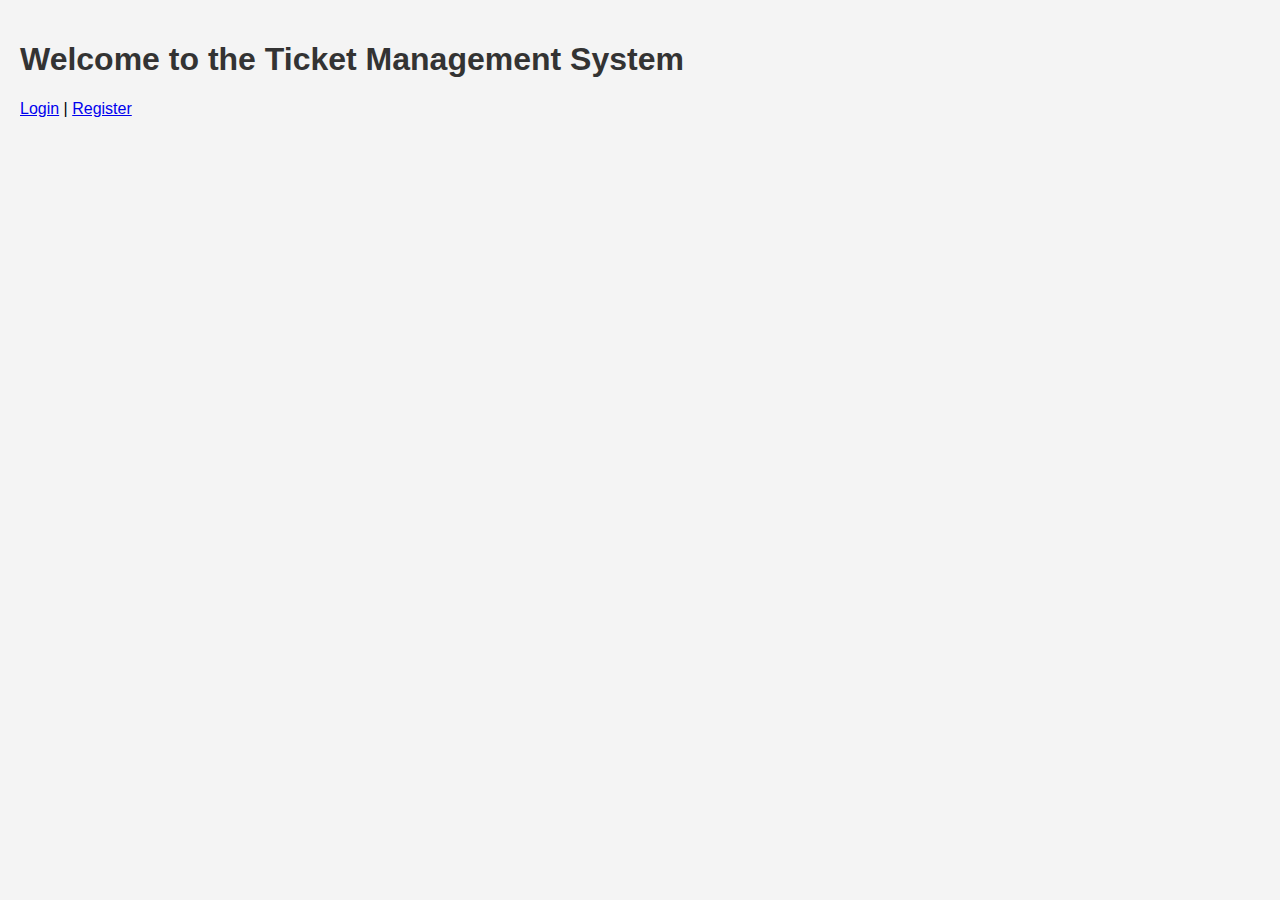
<file: index.html>
<!DOCTYPE html>
<html lang="en">
<head>
    <meta charset="UTF-8">
    <meta name="viewport" content="width=device-width, initial-scale=1.0">
    <link rel="stylesheet" href="style.css">
    <title>Ticket Management System</title>
</head>
<body>
    <h1>Welcome to the Ticket Management System</h1>
    <a href="login.html">Login</a> | <a href="register.html">Register</a>
</body>
</html>
</file>
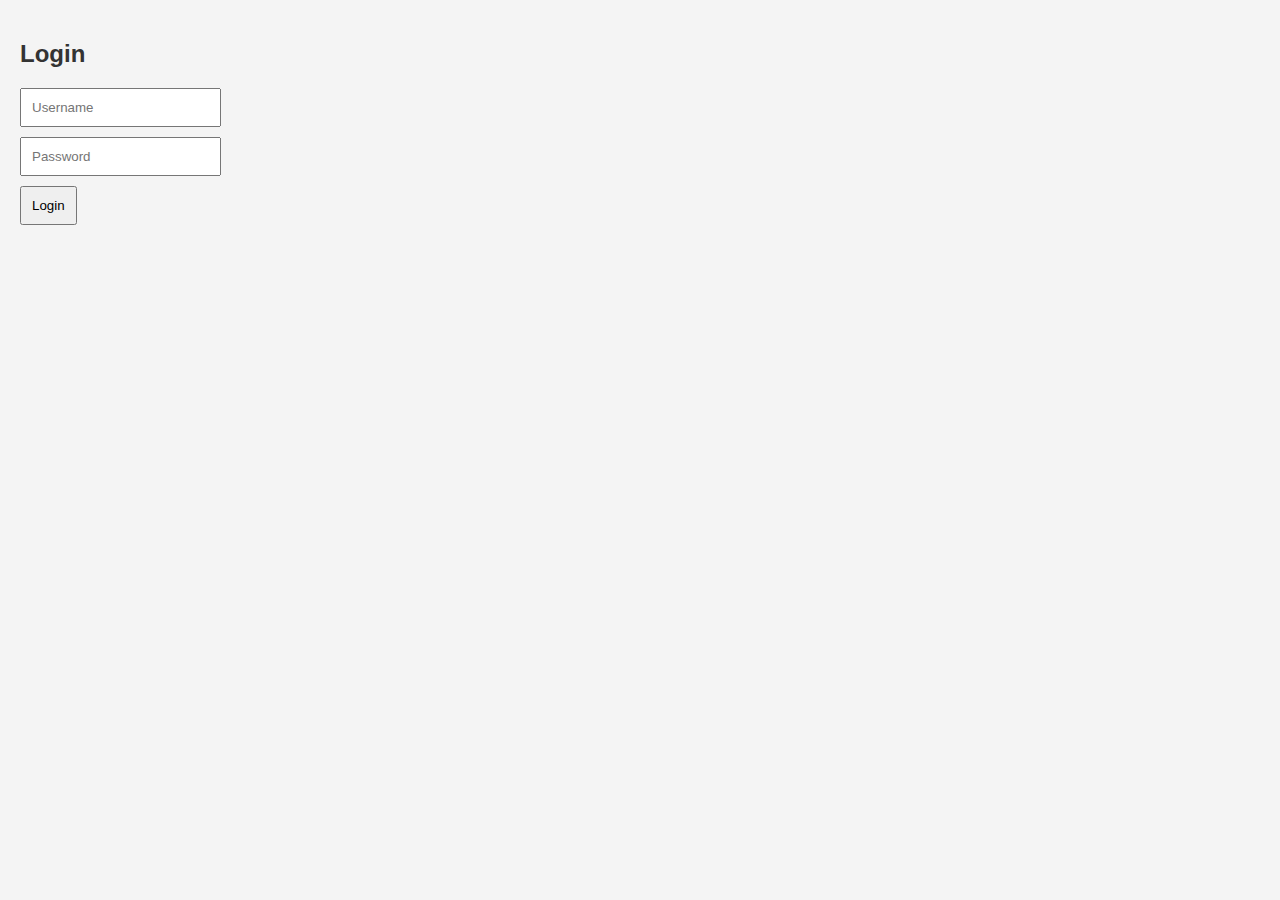
<file: login.html>
<!DOCTYPE html>
<html lang="en">
<head>
    <meta charset="UTF-8">
    <meta name="viewport" content="width=device-width, initial-scale=1.0">
    <link rel="stylesheet" href="style.css">
    <title>Login</title>
</head>
<body>
    <h2>Login</h2>
    <form id="loginForm">
        <input type="text" id="username" placeholder="Username" required>
        <input type="password" id="password" placeholder="Password" required>
        <button type="submit">Login</button>
        <p id="error"></p>
    </form>

    <script src="script.js"></script>
</body>
</html>
</file>
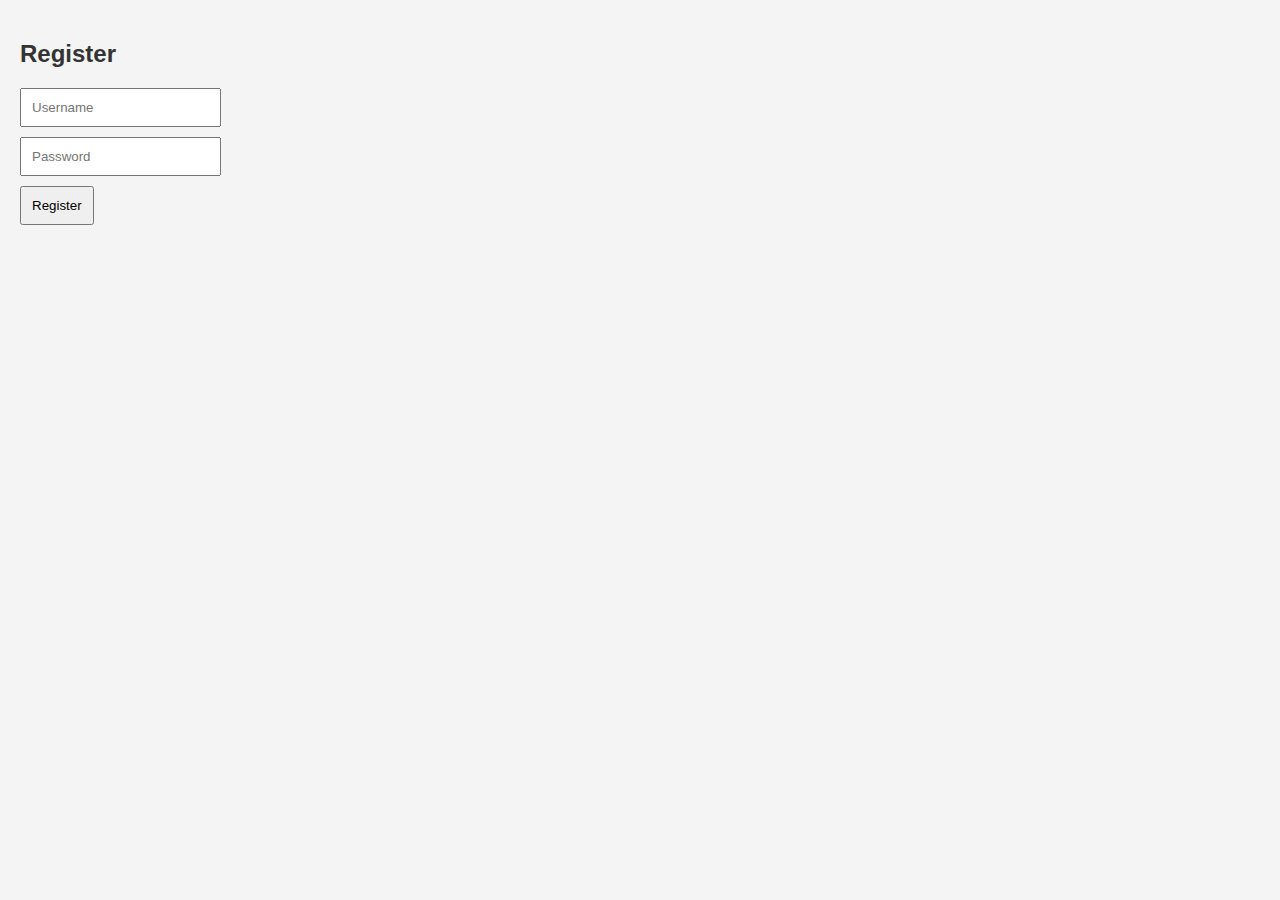
<file: register.html>
<!DOCTYPE html>
<html lang="en">
<head>
    <meta charset="UTF-8">
    <meta name="viewport" content="width=device-width, initial-scale=1.0">
    <link rel="stylesheet" href="style.css">
    <title>Register</title>
</head>
<body>
    <h2>Register</h2>
    <form id="registerForm">
        <input type="text" id="username" placeholder="Username" required>
        <input type="password" id="password" placeholder="Password" required>
        <button type="submit">Register</button>
        <p id="registerError"></p>
    </form>

    <script src="script.js"></script>
</body>
</html>
</file>
<file: style.css>
body {
    font-family: Arial, sans-serif;
    background-color: #f4f4f4;
    margin: 0;
    padding: 20px;
  }
  
  h1, h2, h3 {
    color: #333;
  }
  
  form {
    margin-bottom: 20px;
  }
  
  input {
    display: block;
    margin-bottom: 10px;
    padding: 10px;
  }
  
  button {
    padding: 10px;
  }
</file>
